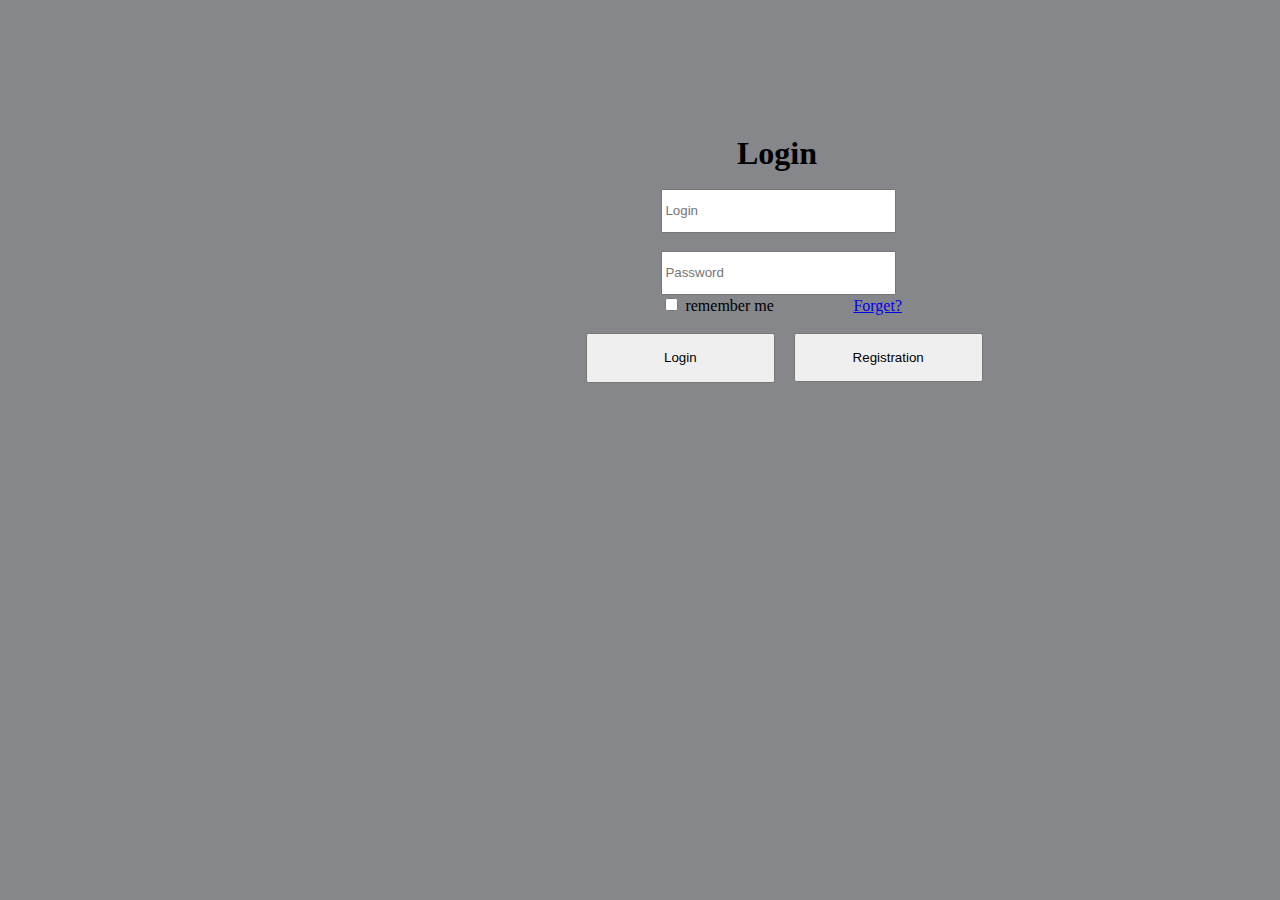
<file: lesson_2/target/lesson_2/index.html>
<!DOCTYPE html>
<head>
    <meta charset="UTF-8" />
    <title>Login in my service</title>
    <link rel="stylesheet" href="styles/forIndex.css">
</head>
<body id="body">
    <h1 id="loginH3">Login</h1>

    <form action="mainform" method="POST" id="form">
        
        <input type="text" name="Login" id="login" placeholder="Login" required>
            <br><br>

        <input type="password" name="Password" id="password" placeholder="Password" required>
            <br>

        <input type="checkbox" name="rememberMe" id="rememberMe" value="forget"> 
            <span>remember me</span> 

        <a href="index.html" id="forget">Forget?</a>
            <br>

    <button type="submit" name="btnLogin" id="btnLogin">Login</button>
        <br>

 </form>
 
    <button form="opreg" type="submit" id="btnRegistration">Registration</button>
    <form action="register.html" id="opreg" method="POST"></form>

   
</body>
</file>
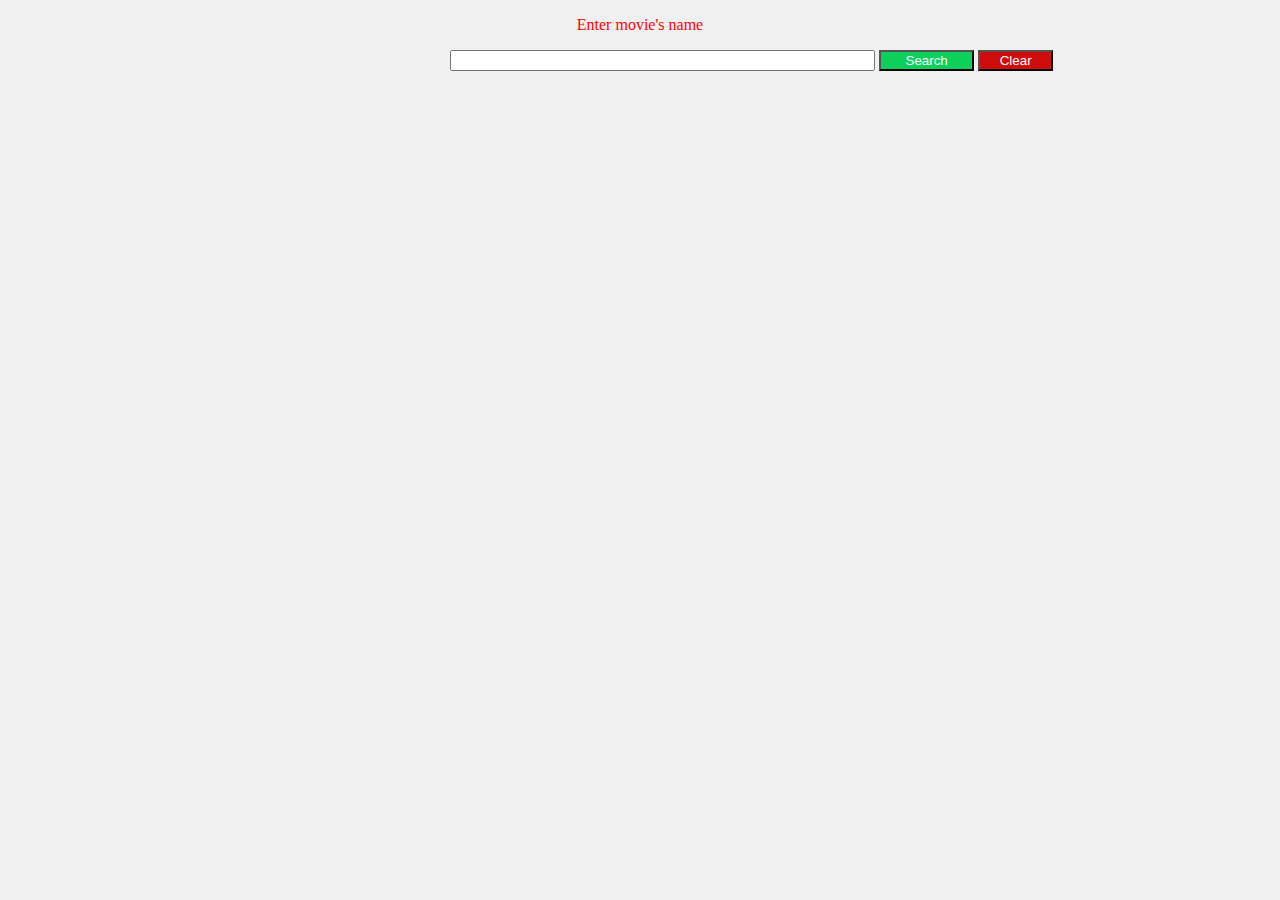
<file: lesson_1/menu.html>
<!DOCTYPE html>
<html lang="en" dir="ltr">
<head>
    <meta charset="UTF-8">
    <title>My search for movies</title>
    <link rel="stylesheet" type="text/css" href="style.css">

    <script type="text/javascript" src="script.js"></script>
    <script type="text/javascript" src="http://ajax.googleapis.com/ajax/libs/jquery/1.7/jquery.js"></script>
    <script>
    $(document).ready(function() {

      $(".btn1").click(
        function() {
          let movie = $("#id1").val();

          $.ajax({
            type: 'GET',
            url: 'https://api.themoviedb.org/3/search/movie',
            data: {'api_key' : '2d961f95952d434353cbccf5407275a8', 'query' : movie},
            success: function(data) {
              let film = null;
              for (let i = 0; i < data.results.length; i++) {
                film = {
                  title: data.results[i].title,
                  originalTitle: data.results[i].original_title,
                  populyrity: data.results[i].popularity,
                  id: data.results[i].id,
                  originalLanguage: data.results[i].original_language,
                  release: data.results[i].release_date,
                };
              createTable(document.querySelector('#elem'), film);

              };
            },
            error: function(data) {
              console.log(data);

            }
          });
        }
      );
    }
    )

    </script>

</head>

<body id="body" bgcolor="#f0f0f0">


  <p class="p1" style="color : red">Enter movie's name</p>
    <input id="id1" type="text" name="query" size="50">

    <button class="btn1" type="submit" name="button">Search</button>
    <button class="btn2" type="reset" name="button" onclick="clearDiv()">Clear</button>
    <div id="elem"></div>

</body>
</html>
</file>
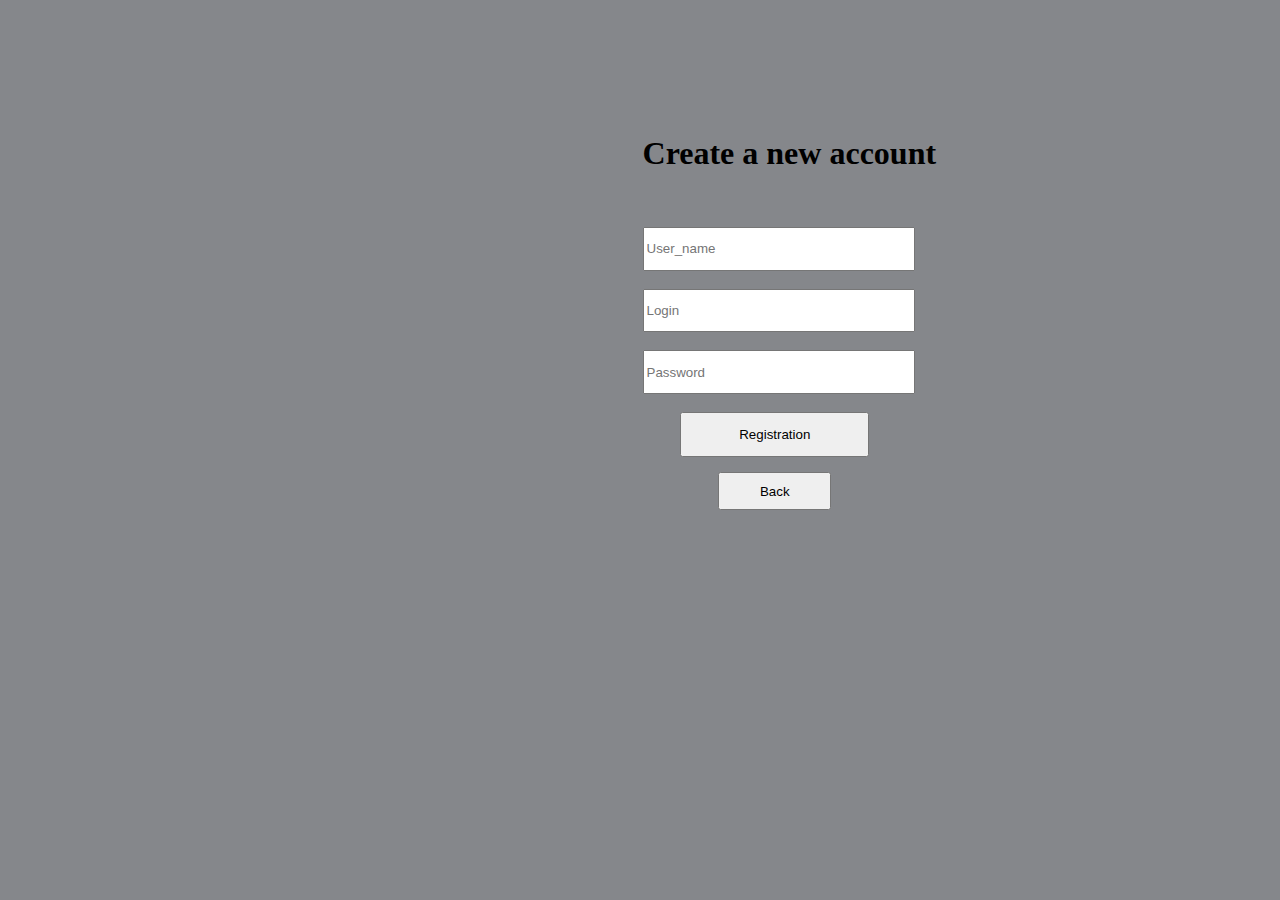
<file: lesson_2/target/lesson_2/register.html>
<!DOCTYPE html>
<html>
    <meta charset="UTF-8" /> 
    <title>Register</title>
    <link rel="stylesheet" href="styles/forRegister.css">
</html>
<body id="body">
    <h1 id="h1Reg">Create a new account</h1>

    <form action="mainform" method="POST" id="registerForm">
        
        <input type="text" name="UserName" id="Name" placeholder="User_name" required>
        <br> <br>

        <input type="text" name="Login" id="Login" placeholder="Login" required>
        <br><br>

        <input type="password" name="Password" id="Password" placeholder="Password" required>
        <br><br>

        <button type="submit" name="registbtn" id="btnRegist">Registration</button>
        <br> <br>

    </form>

    <button type="submit" form="oplog" id="btnBack">Back</button>
    <form action="index.html" id="oplog" method="POST"></form>
    
</body>
</file>
<file: lesson_2/target/lesson_2/styles/forIndex.css>
#body {
    background:  rgb(133, 135, 139);
}

#loginH3 {
    position: absolute;
    left: 19.5cm;
    top: 3cm;
    
}

#form {
    position: absolute;
    width: 5cm;
    left: 17.5cm;
    top: 5cm;
}
#login {
    width: 6cm;
    height: 1cm;
}

#password {
    width: 6cm;
    height: 1cm;
}

#forget {
    position: relative;
    left: 2cm;
}

#btnLogin {
    position: relative;
    top: 0.5cm;
    left: -2cm;
    width: 5cm;
    height: 1.3cm;
}

#btnRegistration {
    position: absolute;
    width: 5cm;
    height: 1.3cm;
    top: 8.8cm;
    left: 21cm;
}
</file>
<file: lesson_1/style.css>
p {
  text-ilign: justify;
  margin-left: 45%;
}

#id1 {
  margin-left: 35%;
}
button.btn1 {
  background-color: #0dd05b;
  color: #ffffff;
  width: 2.5cm;
}

button.btn2 {
  background-color: #d00d0d;
  color: #ffffff;
  width: 2cm;
}

table  td {
  length: 0.01cm;
  width: 10cm;
  padding: 20px;
  border: 1px solid black;
}
</file>
<file: lesson_2/target/lesson_2/styles/forRegister.css>
#body {
    background: rgb(133, 135, 139);
}


#h1Reg {
    position: absolute;
    left: 17cm;
    top: 3cm;
}

#registerForm {
    position: absolute;
    left: 17cm;
    top: 6cm;
}

#Name {
    width: 7cm;
    height: 1cm;
}

#Login {
    width: 7cm;
    height: 1cm;
}

#Password {
    width: 7cm;
    height: 1cm;
}

#btnRegist {
    position: relative;;
    left: 1cm;
    width: 5cm;
    height: 1.2cm;
}

#btnBack {
    position: absolute;
    left: 19cm;
    top: 12.5cm;
    width: 3cm;
    height: 1cm;
}
</file>
